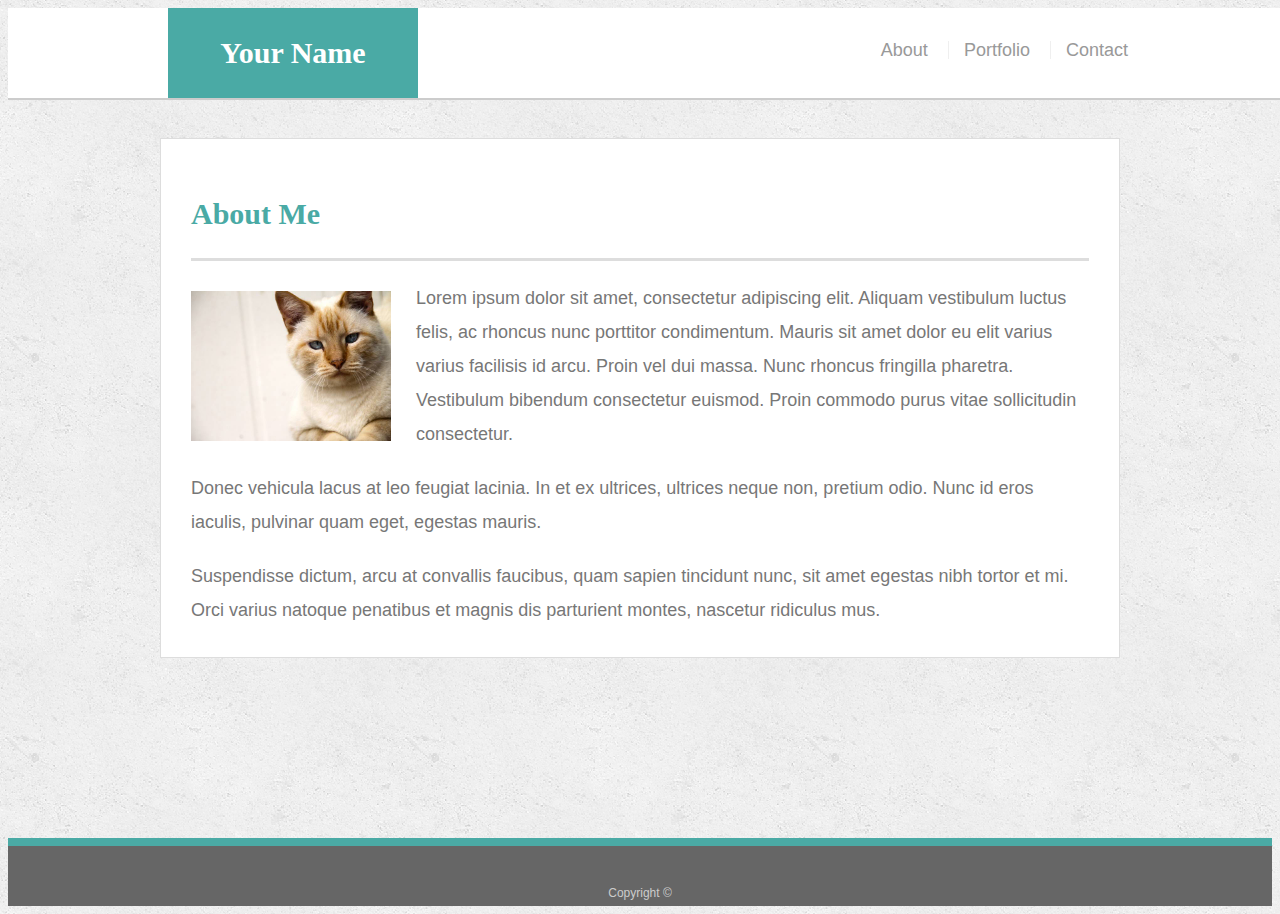
<file: index.html>
<!doctype html>
<html lang="en-us">

<head>
  <meta charset="UTF-8">
  <title>About | Your Name</title>
  <meta name="viewportcontent="device=width,initial-scale=1">
  <link rel="stylesheet" type="text/css" href="assets/css/style.css">
</head>

<body>

  <header id="masthead">
    <div class="container">
      <a href="index.html" id="logo">Your Name</a>
      <nav>
        <a href="index.html">About</a>
        <a href="portfolio.html">Portfolio</a>
        <a href="contact.html">Contact</a>
      </nav>
    </div>
  </header>

  <div id="main-container" class="container">
    <section class="main-section">
      <h1>About Me</h1>

      <img src="assets/images/cat.jpg" class="auth-image" alt="Your Name">

      <p>Lorem ipsum dolor sit amet, consectetur adipiscing elit. Aliquam vestibulum luctus felis, ac rhoncus nunc porttitor condimentum. Mauris sit amet dolor eu elit varius varius facilisis id arcu. Proin vel dui massa. Nunc rhoncus fringilla pharetra. Vestibulum bibendum consectetur euismod. Proin commodo purus vitae sollicitudin consectetur.</p>

      <p>Donec vehicula lacus at leo feugiat lacinia. In et ex ultrices, ultrices neque non, pretium odio. Nunc id eros iaculis, pulvinar quam eget, egestas mauris.</p>

      <p>Suspendisse dictum, arcu at convallis faucibus, quam sapien tincidunt nunc, sit amet egestas nibh tortor et mi. Orci varius natoque penatibus et magnis dis parturient montes, nascetur ridiculus mus.</p>

    </section>

  </div>

  <footer>
    <div class="container">
      Copyright &copy; 
    </div>
  </footer>
</body>

</html>
</file>
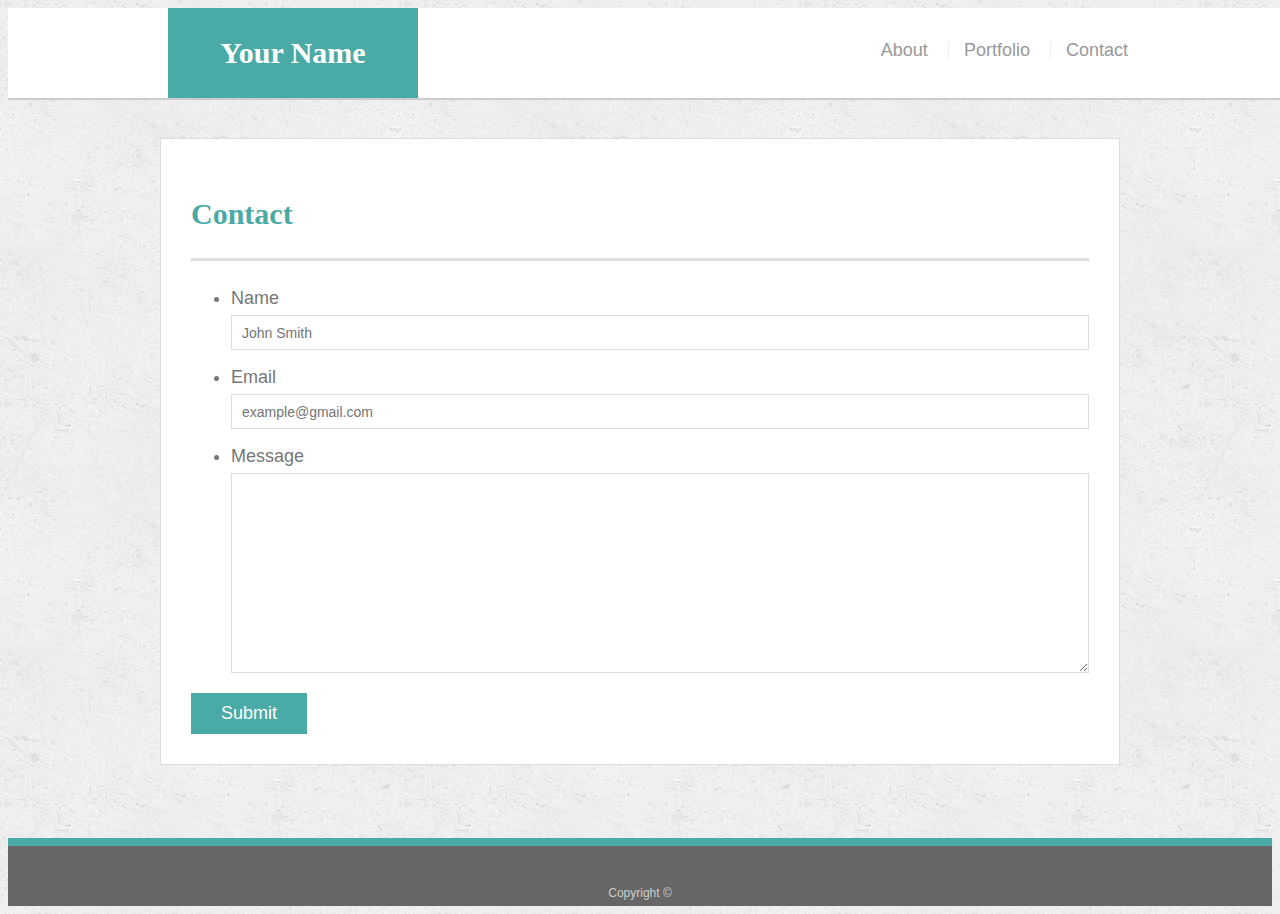
<file: contact.html>
<!doctype html>
<html lang="en-us">

<head>
  <meta charset="UTF-8">
  <title>Contact | Your Name</title>
  <meta name="viewportcontent="device=width,initial-scale=1">
  <link rel="stylesheet" type="text/css" href="assets/css/style.css">
</head>

<body>

  <header id="masthead">
    <div class="container">
      <a href="index.html" id="logo">Your Name</a>
      <nav>
        <a href="index.html">About</a>
        <a href="portfolio.html">Portfolio</a>
        <a href="contact.html">Contact</a>
      </nav>
    </div>
  </header>

  <div id="main-container" class="container">
    <section class="main-section">
      <h1>Contact</h1>

      <form id="contact-form">
        <ul>
          <li>
            <label for="name">Name</label>
            <input type="text" id="name" name="name" placeholder="John Smith" required="required">
          </li>
          <li>
            <label for="email">Email</label>
            <input type="email" id="email" name="email" placeholder="example@gmail.com" required="required">
          </li>
          <li>
            <label for="message">Message</label>
            <textarea id="message" name="message" required="required"></textarea>
          </li>
        </ul>
        <input type="submit">
      </form>

    </section>

  </div>

  <footer>
    <div class="container">
      Copyright &copy; 
    </div>
  </footer>
</body>

</html>
</file>
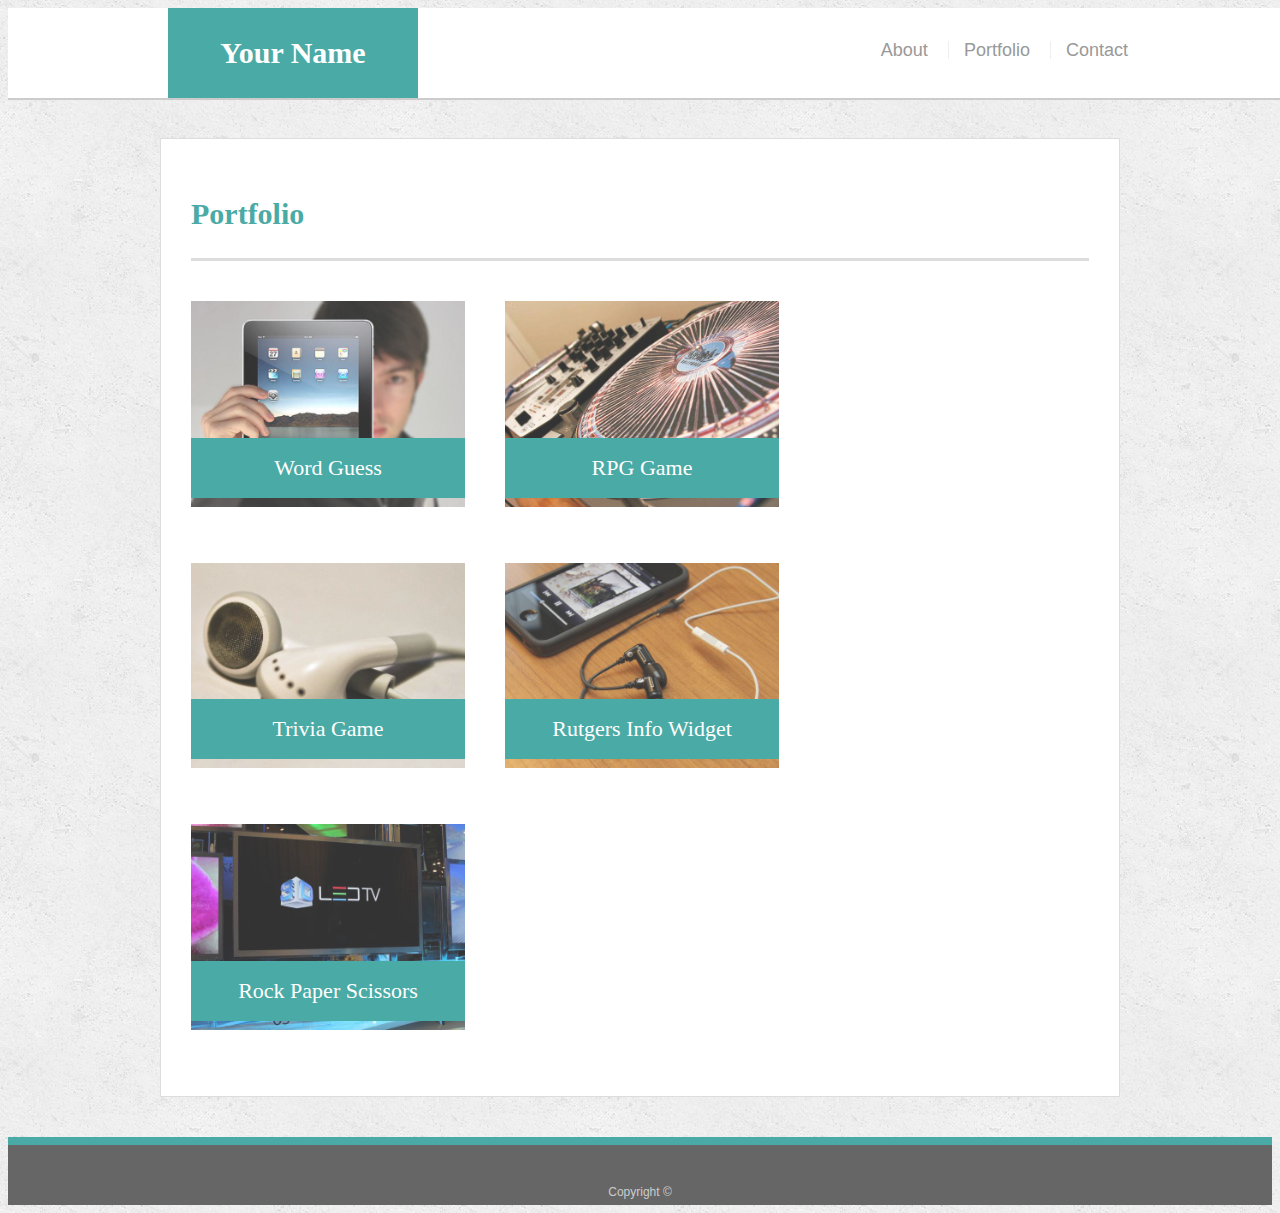
<file: portfolio.html>
<!doctype html>
<html lang="en-us">

<head>
  <meta charset="UTF-8">
  <title>Portfolio | Your Name</title>
  <meta name="viewportcontent="device=width,initial-scale=1">
  <link rel="stylesheet" type="text/css" href="assets/css/style.css">
</head>

<body>

  <header id="masthead">
    <div class="container">
      <a href="index.html" id="logo">Your Name</a>
      <nav>
        <a href="index.html">About</a>
        <a href="portfolio.html">Portfolio</a>
        <a href="contact.html">Contact</a>
      </nav>
    </div>
  </header>

  <div id="main-container" class="container">
    <section class="main-section">
      <h1>Portfolio</h1>

      <div class="work">
        <img src="assets/images/technics-q-c-640-480-1.jpg" alt="Word Guess">

        <h3>Word Guess</h3>
      </div>
      <div class="work">
        <img src="assets/images/technics-q-c-640-480-2.jpg" alt="RPG Game">

        <h3>RPG Game</h3>
      </div>
      <div class="work">
        <img src="assets/images/technics-q-c-640-480-5.jpg" alt="Trivia Game">

        <h3>Trivia Game</h3>
      </div>
      <div class="work">
        <img src="assets/images/technics-q-c-640-480-7.jpg" alt="Rutgers Info Widget">

        <h3>Rutgers Info Widget</h3>
      </div>
      <div class="work">
        <img src="assets/images/technics-q-c-640-480-9.jpg" alt="Rock Paper Scissors">

        <h3>Rock Paper Scissors</h3>
      </div>

    </section>

  </div>

  <footer>
    <div class="container">
      Copyright &copy;
    </div>
  </footer>
</body>

</html>
</file>
<file: assets/css/style.css>
body {
  font-family: Arial, "Helvetica Neue", Helvetica, sans-serif;
  font-size: 18px;
  line-height: 34px;
  color: #777777;
  background: url("../images/concrete_seamless.png");
}

* {
  box-sizing: border-box;
}

/* general */

.container {
  width: 100%;
  max-width: 960px;
  margin: 0 auto;
  clear: both;
}

h1,
h2,
h3,
p {
  margin-bottom: 20px;
}

p:last-child {
  margin-bottom: 0;
}

h1,
h2,
h3 {
  font-family: Georgia, Times, "Times New Roman", serif;
  font-weight: 700;
  color: #4aaaa5;
}

h1 {
  padding-bottom: 20px;
  font-size: 30px;
  line-height: 49px;
  border-bottom: 3px solid #dddddd;
}

h2,
h3 {
  font-size: 22px;
}

/* header */

#masthead {
  position: fixed;
  z-index: 99;
  width: 100%;
  margin: 0 0 30px;
  overflow: auto;
  color: #ffffff;
  background: #ffffff;
  border-bottom: 2px solid #cccccc;
}

#logo {
  float: left;
  width: 250px;
  height: 90px;
  font-family: Georgia, Times, "Times New Roman", serif;
  font-size: 30px;
  font-weight: 700;
  line-height: 90px;
  color: #ffffff;
  text-align: center;
  text-decoration: none;
  background: #4aaaa5;
}

nav {
  float: right;
  margin-top: 25px;
}

nav a {
  display: inline-block;
  padding-left: 15px;
  margin-left: 15px;
  line-height: 18px;
  color: #999;
  text-decoration: none;
  border-left: 1px solid #efefef;
}

nav a:first-child {
  border-left: 0 none;
}

/* footer */

footer {
  padding: 30px 0;
  clear: both;
  font-size: 12px;
  color: #ffffff;
  color: #cccccc;
  text-align: center;
  background: #666666;
  border-top: 8px solid #4aaaa5;
  height: 50px;
}

h3, h2 {
  padding-bottom: 20px;
  margin-bottom: 15px;
  line-height: 22px;
  border-bottom: 2px solid #eeeeee;
}

/* main */

#main-container {
  padding-top: 130px;
  min-height: calc(100vh - 70px);
}

.main-section {
  float: left;
  width: 100%;
  max-width: 960px;
  padding: 30px;
  margin: 0 0 40px;
  background: #ffffff;
  border: 1px solid #dddddd;
}

/* portfolio page */

.work {
  position: relative;
  float: left;
  width: 274px;
  margin: 20px 0 25px;
  overflow: auto;
}

.work:nth-child(even) {
  margin-right: 40px;
}

.work img {
  width: 100%;
  border: 0 none;
  opacity: 0.8;
}

.work h3 {
  position: absolute;
  bottom: 20px;
  width: 100%;
  padding: 15px;
  margin-bottom: 0;
  font-weight: 300;
  line-height: 30px;
  color: #ffffff;
  text-align: center;
  background: #4aaaa5;
  border-bottom: 0;
}

.auth-image {
  float: left;
  width: 200px;
  height: auto;
  margin-top: 10px;
  margin-right: 25px;
}

/* contact page */

#contact-form ul {
  margin-bottom: 20px;
}

#contact-form li {
  margin-bottom: 10px;
}

label,
input[type=text],
input[type=email],
textarea {
  display: block;
  width: 100%;
}

input[type=text],
input[type=email],
textarea {
  height: 35px;
  padding: 0 10px;
  font-size: 14px;
  border: 1px solid #dddddd;
}

textarea {
  height: 200px;
}

input[type=submit] {
  padding: 10px 30px;
  font-size: 18px;
  color: #ffffff;
  cursor: pointer;
  background: #4aaaa5;
  border: 0 none;
}


@media screen and (max-width: 980px) {
  .container {
    width: 100%;
    overflow: auto;
  }
  #masthead {
    width: 100%;
    overflow: auto;
  }
  #main-container {
  padding-top: 0;
 }
 }
 
 
  @media screen and (max-width: 768px) {
    .container {
      width: 100%;
      overflow: auto;
    }
    #masthead {
      width: 100%;
      overflow: auto;
    }
    #main-container {
      padding-top: 0;
    }
  }
 
    @media screen and (max-width: 640px) {
      .container {
        width: 100%;
        overflow: auto;
      }
      #masthead {
        width: 100%;
        overflow: auto;
        position: static;
      }
      #main-container {
        padding-top: 0;
      }
    }
</file>
